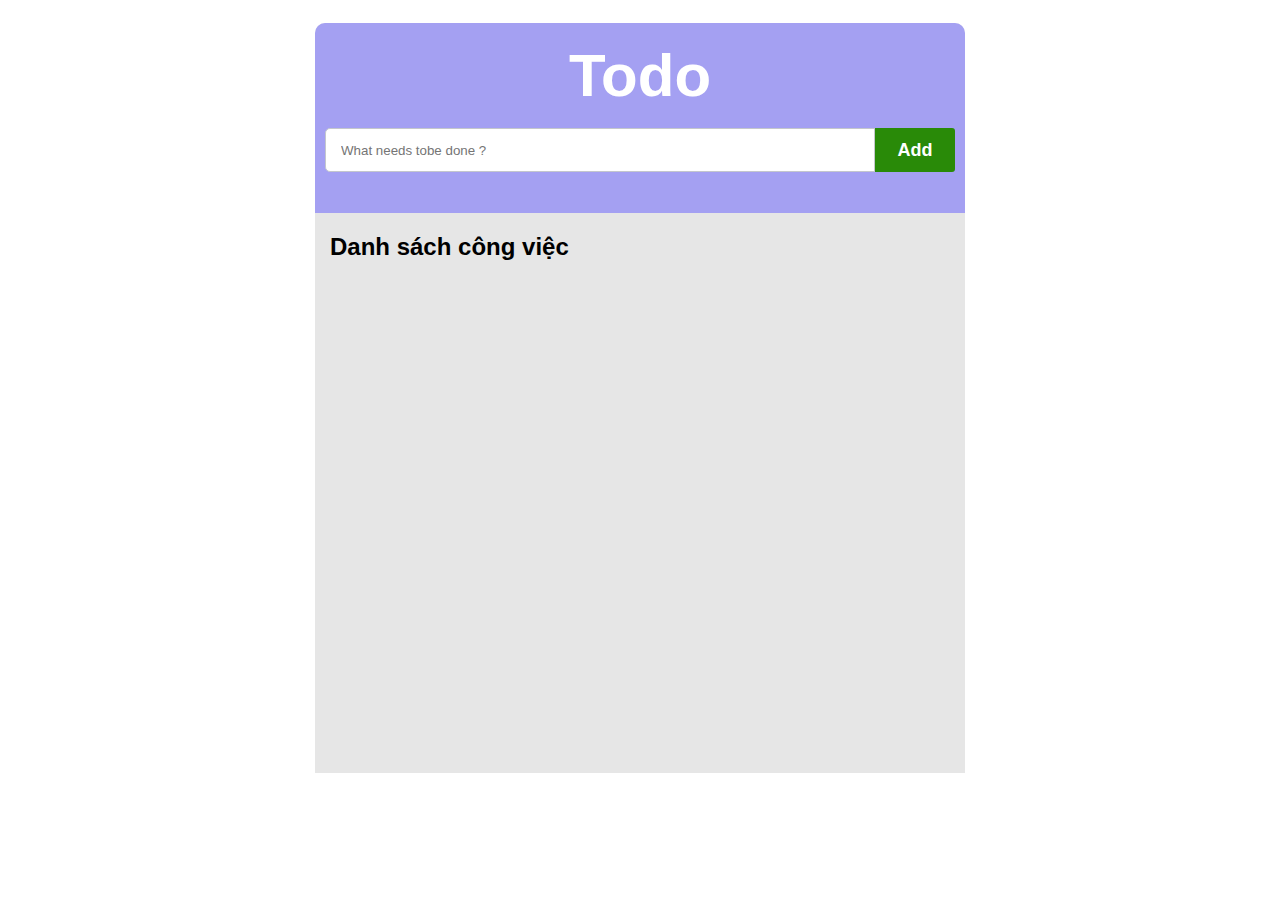
<file: todo-jquery/index.html>
<!DOCTYPE html>
<html lang="en">
<head>
    <meta charset="UTF-8">
    <meta http-equiv="X-UA-Compatible" content="IE=edge">
    <meta name="viewport" content="width=device-width, initial-scale=1.0">
    <title>ToDo List With Jquery</title>
     <link rel="stylesheet" href="https://cdnjs.cloudflare.com/ajax/libs/font-awesome/6.0.0-beta2/css/all.min.css">
     <script src="https://ajax.googleapis.com/ajax/libs/jquery/3.4.1/jquery.min.js"></script>
     
     <link rel="stylesheet" href="./assets/css/style.css">
</head>
<body>
    
    <div class="content">
        <div class="todo">
            <div class="todo-header">
                <h2 class="todo-heading">Todo</h2>
                <div class="todo-input-wrap">
                <input type="text" placeholder="What needs tobe done ?" id="todo-input" class="todo-input">
                <button class="btn-add">Add</button>
                <button onclick=" updateTask(this)" class="update-btn">Cập nhật</button>
            </div>
            </div>
            <div class="todo-content">
                <div class="list-task">
                    <h2>Danh sách công việc</h2>
                  <div id="result">

                  </div>
                </div>
            </div>
        </div>
    </div>
    <script src="./assets/js/main.js"></script>
</body>

</html>
</file>
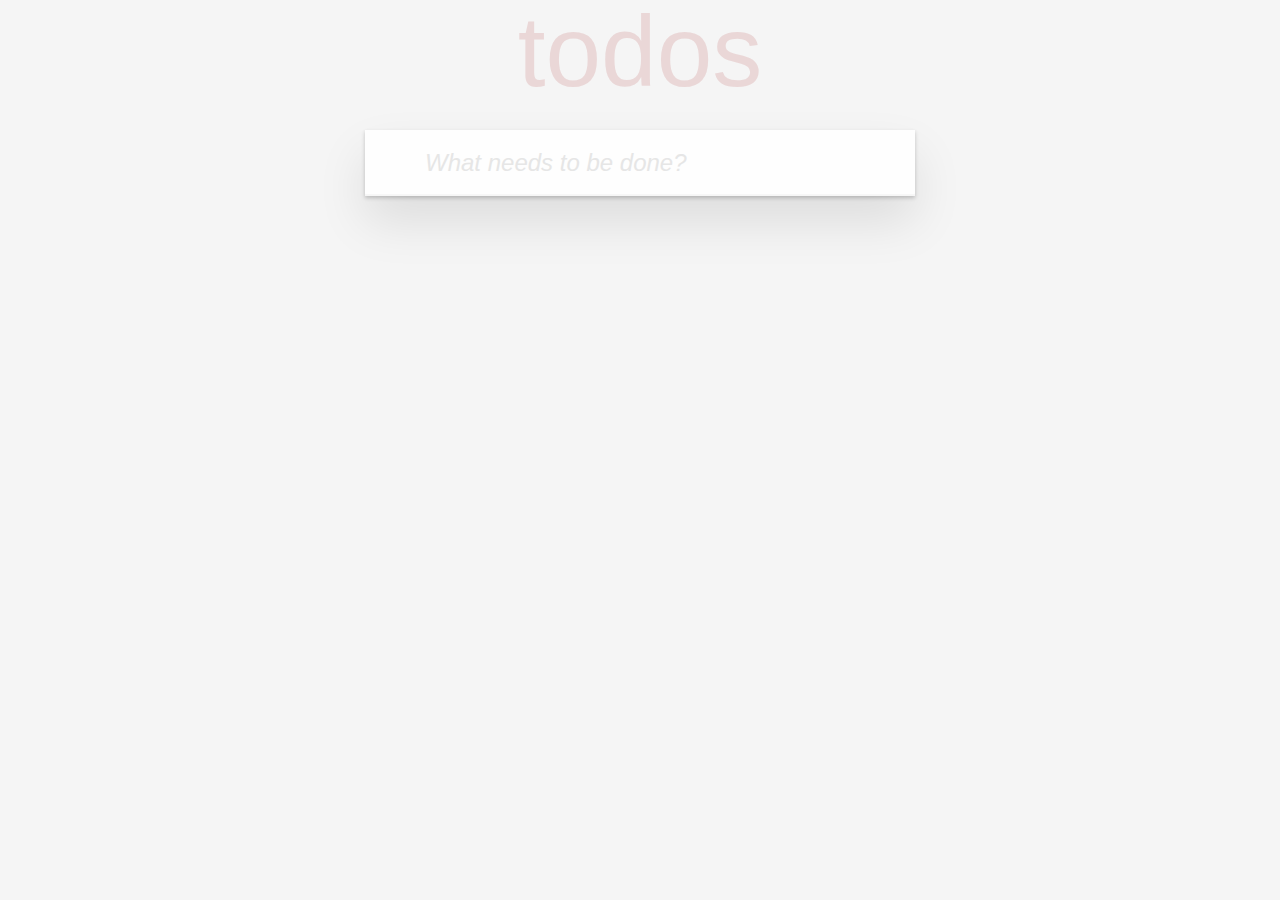
<file: ToDo-With-Js/index.html>
<!DOCTYPE html>
<html lang="en">
<head>
    <meta charset="UTF-8">
    <meta http-equiv="X-UA-Compatible" content="IE=edge">
    <meta name="viewport" content="width=device-width, initial-scale=1.0">
    <link rel="stylesheet" href="./assets/css/base.css">
    <link rel="stylesheet" href="./assets/css/style.css">
    <title>Document</title>
</head>
<body>
    
    <div id="root">
  
    </div>
    <script type="module" src="./assets/js/main.js" ></script>
</body>
</html>
</file>
<file: todo-jquery/assets/css/style.css>
html{
    font-family: Arial, Helvetica, sans-serif;;
}
.content{
    width: 650px;
    margin: auto;
    background-color: #E6E6E6;
    border-top-left-radius: 10px;
    border-top-right-radius: 10px;
    min-height: 750px;
   

}
.todo{
    
}
.todo-header{
    height: 190px;
    background-color: #8881f7b3;
    border-top-left-radius: 10px;
    border-top-right-radius: 10px;
    padding: 0 10px;
}
.todo-heading{
    text-align: center;
    color: #fff;
    font-size: 60px;
    font-weight: 700;
    margin-top: 23px;
    margin-bottom: 18px;
    padding-top: 18px;
}
.todo-input-wrap{
    display: flex;
    justify-content:space-between;
    height: 40px;
    box-sizing: border-box;
}
.todo-input{
    flex: 1;
    height: 40px;
    width: 85%;
    padding-left: 15px;
    border-bottom-left-radius: 5px;
    border-top-left-radius: 5px;
    border: 1px solid #c4c7cc;
}
.todo-input:focus{
    box-shadow: rgb(134 215 247) 0px 0px 0px 2px;
    outline: none;
    border-bottom-right-radius: 5px;
    border-top-right-radius: 5px;
    z-index: 1;
}
.btn-add{
    width: 80px;
    height: 44px;
    border-bottom-right-radius: 3px;
    border-top-right-radius: 3px;
    border: none;
    background-color: #298A08;
    color: #fff;
    font-weight: 700;
    font-size: 18px;
    cursor: pointer;
}
.list-task{
    padding: 0 15px
}
ul{
    padding: 0;
    list-style: none;
}

li:nth-child(odd){
    background: #E6E6E6;
}
.update-btn{
    width: 80px;
    height: 46px;
    border: none;
    background-color:#298A08; 
    display: none;
    color: #fff;
    font-weight: 700;
    font-size: 18px;
    cursor: pointer;
}
.fa-edit{
    padding-right: 10px;
    color: blue;
    cursor: pointer;
    padding-left: 10px;
}
.fa-trash-alt{
    color: #FF0040;
    cursor: pointer;
}
.list-task ul li{
    list-style: none;
    display: flex;
    justify-content: space-between;
    height: 46px;
    border-bottom: 1px solid #A4A4A4;
    font-size: 15px;
    line-height: 46px;
   
}

.task-name{
    flex:1;
    cursor: pointer;
}
.done{
    text-decoration: line-through;
   
}
</file>
<file: ToDo-With-Js/assets/css/base.css>
hr {
	margin: 20px 0;
	border: 0;
	border-top: 1px dashed #c5c5c5;
	border-bottom: 1px dashed #f7f7f7;
}

.learn a {
	font-weight: normal;
	text-decoration: none;
	color: #b83f45;
}

.learn a:hover {
	text-decoration: underline;
	color: #787e7e;
}

.learn h3,
.learn h4,
.learn h5 {
	margin: 10px 0;
	font-weight: 500;
	line-height: 1.2;
	color: #000;
}

.learn h3 {
	font-size: 24px;
}

.learn h4 {
	font-size: 18px;
}

.learn h5 {
	margin-bottom: 0;
	font-size: 14px;
}

.learn ul {
	padding: 0;
	margin: 0 0 30px 25px;
}

.learn li {
	line-height: 20px;
}

.learn p {
	font-size: 15px;
	font-weight: 300;
	line-height: 1.3;
	margin-top: 0;
	margin-bottom: 0;
}

#issue-count {
	display: none;
}

.quote {
	border: none;
	margin: 20px 0 60px 0;
}

.quote p {
	font-style: italic;
}

.quote p:before {
	content: '“';
	font-size: 50px;
	opacity: .15;
	position: absolute;
	top: -20px;
	left: 3px;
}

.quote p:after {
	content: '”';
	font-size: 50px;
	opacity: .15;
	position: absolute;
	bottom: -42px;
	right: 3px;
}

.quote footer {
	position: absolute;
	bottom: -40px;
	right: 0;
}

.quote footer img {
	border-radius: 3px;
}

.quote footer a {
	margin-left: 5px;
	vertical-align: middle;
}

.speech-bubble {
	position: relative;
	padding: 10px;
	background: rgba(0, 0, 0, .04);
	border-radius: 5px;
}

.speech-bubble:after {
	content: '';
	position: absolute;
	top: 100%;
	right: 30px;
	border: 13px solid transparent;
	border-top-color: rgba(0, 0, 0, .04);
}

.learn-bar > .learn {
	position: absolute;
	width: 272px;
	top: 8px;
	left: -300px;
	padding: 10px;
	border-radius: 5px;
	background-color: rgba(255, 255, 255, .6);
	transition-property: left;
	transition-duration: 500ms;
}

@media (min-width: 899px) {
	.learn-bar {
		width: auto;
		padding-left: 300px;
	}

	.learn-bar > .learn {
		left: 8px;
	}
}
</file>
<file: ToDo-With-Js/assets/css/style.css>
html,
body {
	margin: 0;
	padding: 0;
}

button {
	margin: 0;
	padding: 0;
	border: 0;
	background: none;
	font-size: 100%;
	vertical-align: baseline;
	font-family: inherit;
	font-weight: inherit;
	color: inherit;
	-webkit-appearance: none;
	appearance: none;
	-webkit-font-smoothing: antialiased;
	-moz-osx-font-smoothing: grayscale;
}

body {
	font: 14px 'Helvetica Neue', Helvetica, Arial, sans-serif;
	line-height: 1.4em;
	background: #f5f5f5;
	color: #4d4d4d;
	min-width: 230px;
	max-width: 550px;
	margin: 0 auto;
	-webkit-font-smoothing: antialiased;
	-moz-osx-font-smoothing: grayscale;
	font-weight: 300;
}

:focus {
	outline: 0;
}

.hidden {
	display: none;
}

.todoapp {
	background: #fff;
	margin: 130px 0 40px 0;
	position: relative;
	box-shadow: 0 2px 4px 0 rgba(0, 0, 0, 0.2),
	            0 25px 50px 0 rgba(0, 0, 0, 0.1);
}

.todoapp input::-webkit-input-placeholder {
	font-style: italic;
	font-weight: 300;
	color: #e6e6e6;
}

.todoapp input::-moz-placeholder {
	font-style: italic;
	font-weight: 300;
	color: #e6e6e6;
}

.todoapp input::input-placeholder {
	font-style: italic;
	font-weight: 300;
	color: #e6e6e6;
}

.todoapp h1 {
	position: absolute;
	top: -155px;
	width: 100%;
	font-size: 100px;
	font-weight: 100;
	text-align: center;
	color: rgba(175, 47, 47, 0.15);
	-webkit-text-rendering: optimizeLegibility;
	-moz-text-rendering: optimizeLegibility;
	text-rendering: optimizeLegibility;
}

.new-todo,
.edit {
	position: relative;
	margin: 0;
	width: 100%;
	font-size: 24px;
	font-family: inherit;
	font-weight: inherit;
	line-height: 1.4em;
	border: 0;
	color: inherit;
	padding: 6px;
	border: 1px solid #999;
	box-shadow: inset 0 -1px 5px 0 rgba(0, 0, 0, 0.2);
	box-sizing: border-box;
	-webkit-font-smoothing: antialiased;
	-moz-osx-font-smoothing: grayscale;
}

.new-todo {
	padding: 16px 16px 16px 60px;
	border: none;
	background: rgba(0, 0, 0, 0.003);
	box-shadow: inset 0 -2px 1px rgba(0,0,0,0.03);
}

.main {
	position: relative;
	z-index: 2;
	border-top: 1px solid #e6e6e6;
}

.toggle-all {
	width: 1px;
	height: 1px;
	border: none; /* Mobile Safari */
	opacity: 0;
	position: absolute;
	right: 100%;
	bottom: 100%;
}

.toggle-all + label {
	width: 60px;
	height: 34px;
	font-size: 0;
	position: absolute;
	top: -52px;
	left: -13px;
	-webkit-transform: rotate(90deg);
	transform: rotate(90deg);
}

.toggle-all + label:before {
	content: '❯';
	font-size: 22px;
	color: #e6e6e6;
	padding: 10px 27px 10px 27px;
}

.toggle-all:checked + label:before {
	color: #737373;
}

.todo-list {
	margin: 0;
	padding: 0;
	list-style: none;
}

.todo-list li {
	position: relative;
	font-size: 24px;
	border-bottom: 1px solid #ededed;
}

.todo-list li:last-child {
	border-bottom: none;
}

.todo-list li.editing {
	border-bottom: none;
	padding: 0;
}

.todo-list li.editing .edit {
	display: block;
	width: 506px;
	padding: 12px 16px;
	margin: 0 0 0 43px;
}

.todo-list li.editing .view {
	display: none;
}

.todo-list li .toggle {
	text-align: center;
	width: 40px;
	/* auto, since non-WebKit browsers doesn't support input styling */
	height: auto;
	position: absolute;
	top: 0;
	bottom: 0;
	margin: auto 0;
	border: none; /* Mobile Safari */
	-webkit-appearance: none;
	appearance: none;
}

.todo-list li .toggle {
	opacity: 0;
}

.todo-list li .toggle + label {
	/*
		Firefox requires `#` to be escaped - https://bugzilla.mozilla.org/show_bug.cgi?id=922433
		IE and Edge requires *everything* to be escaped to render, so we do that instead of just the `#` - https://developer.microsoft.com/en-us/microsoft-edge/platform/issues/7157459/
	*/
	background-image: url('data:image/svg+xml;utf8,%3Csvg%20xmlns%3D%22http%3A//www.w3.org/2000/svg%22%20width%3D%2240%22%20height%3D%2240%22%20viewBox%3D%22-10%20-18%20100%20135%22%3E%3Ccircle%20cx%3D%2250%22%20cy%3D%2250%22%20r%3D%2250%22%20fill%3D%22none%22%20stroke%3D%22%23ededed%22%20stroke-width%3D%223%22/%3E%3C/svg%3E');
	background-repeat: no-repeat;
	background-position: center left;
}

.todo-list li .toggle:checked + label {
	background-image: url('data:image/svg+xml;utf8,%3Csvg%20xmlns%3D%22http%3A//www.w3.org/2000/svg%22%20width%3D%2240%22%20height%3D%2240%22%20viewBox%3D%22-10%20-18%20100%20135%22%3E%3Ccircle%20cx%3D%2250%22%20cy%3D%2250%22%20r%3D%2250%22%20fill%3D%22none%22%20stroke%3D%22%23bddad5%22%20stroke-width%3D%223%22/%3E%3Cpath%20fill%3D%22%235dc2af%22%20d%3D%22M72%2025L42%2071%2027%2056l-4%204%2020%2020%2034-52z%22/%3E%3C/svg%3E');
}

.todo-list li label {
	word-break: break-all;
	padding: 15px 15px 15px 60px;
	display: block;
	line-height: 1.2;
	transition: color 0.4s;
}

.todo-list li.completed label {
	color: #d9d9d9;
	text-decoration: line-through;
}

.todo-list li .destroy {
	display: none;
	position: absolute;
	top: 0;
	right: 10px;
	bottom: 0;
	width: 40px;
	height: 40px;
	margin: auto 0;
	font-size: 30px;
	color: #cc9a9a;
	margin-bottom: 11px;
	transition: color 0.2s ease-out;
}

.todo-list li .destroy:hover {
	color: #af5b5e;
}

.todo-list li .destroy:after {
	content: '×';
}

.todo-list li:hover .destroy {
	display: block;
}

.todo-list li .edit {
	display: none;
}

.todo-list li.editing:last-child {
	margin-bottom: -1px;
}

.footer {
	color: #777;
	padding: 10px 15px;
	height: 20px;
	text-align: center;
	border-top: 1px solid #e6e6e6;
}

.footer:before {
	content: '';
	position: absolute;
	right: 0;
	bottom: 0;
	left: 0;
	height: 50px;
	overflow: hidden;
	box-shadow: 0 1px 1px rgba(0, 0, 0, 0.2),
	            0 8px 0 -3px #f6f6f6,
	            0 9px 1px -3px rgba(0, 0, 0, 0.2),
	            0 16px 0 -6px #f6f6f6,
	            0 17px 2px -6px rgba(0, 0, 0, 0.2);
}

.todo-count {
	float: left;
	text-align: left;
}

.todo-count strong {
	font-weight: 300;
}

.filters {
	margin: 0;
	padding: 0;
	list-style: none;
	position: absolute;
	right: 0;
	left: 0;
}

.filters li {
	display: inline;
}

.filters li a {
	color: inherit;
	margin: 3px;
	padding: 3px 7px;
	text-decoration: none;
	border: 1px solid transparent;
	border-radius: 3px;
}

.filters li a:hover {
	border-color: rgba(175, 47, 47, 0.1);
}

.filters li a.selected {
	border-color: rgba(175, 47, 47, 0.2);
}

.clear-completed,
html .clear-completed:active {
	float: right;
	position: relative;
	line-height: 20px;
	text-decoration: none;
	cursor: pointer;
}

.clear-completed:hover {
	text-decoration: underline;
}

.info {
	margin: 65px auto 0;
	color: #bfbfbf;
	font-size: 10px;
	text-shadow: 0 1px 0 rgba(255, 255, 255, 0.5);
	text-align: center;
}

.info p {
	line-height: 1;
}

.info a {
	color: inherit;
	text-decoration: none;
	font-weight: 400;
}

.info a:hover {
	text-decoration: underline;
}

/*
	Hack to remove background from Mobile Safari.
	Can't use it globally since it destroys checkboxes in Firefox
*/
@media screen and (-webkit-min-device-pixel-ratio:0) {
	.toggle-all,
	.todo-list li .toggle {
		background: none;
	}

	.todo-list li .toggle {
		height: 40px;
	}
}

@media (max-width: 430px) {
	.footer {
		height: 50px;
	}

	.filters {
		bottom: 10px;
	}
}
</file>
